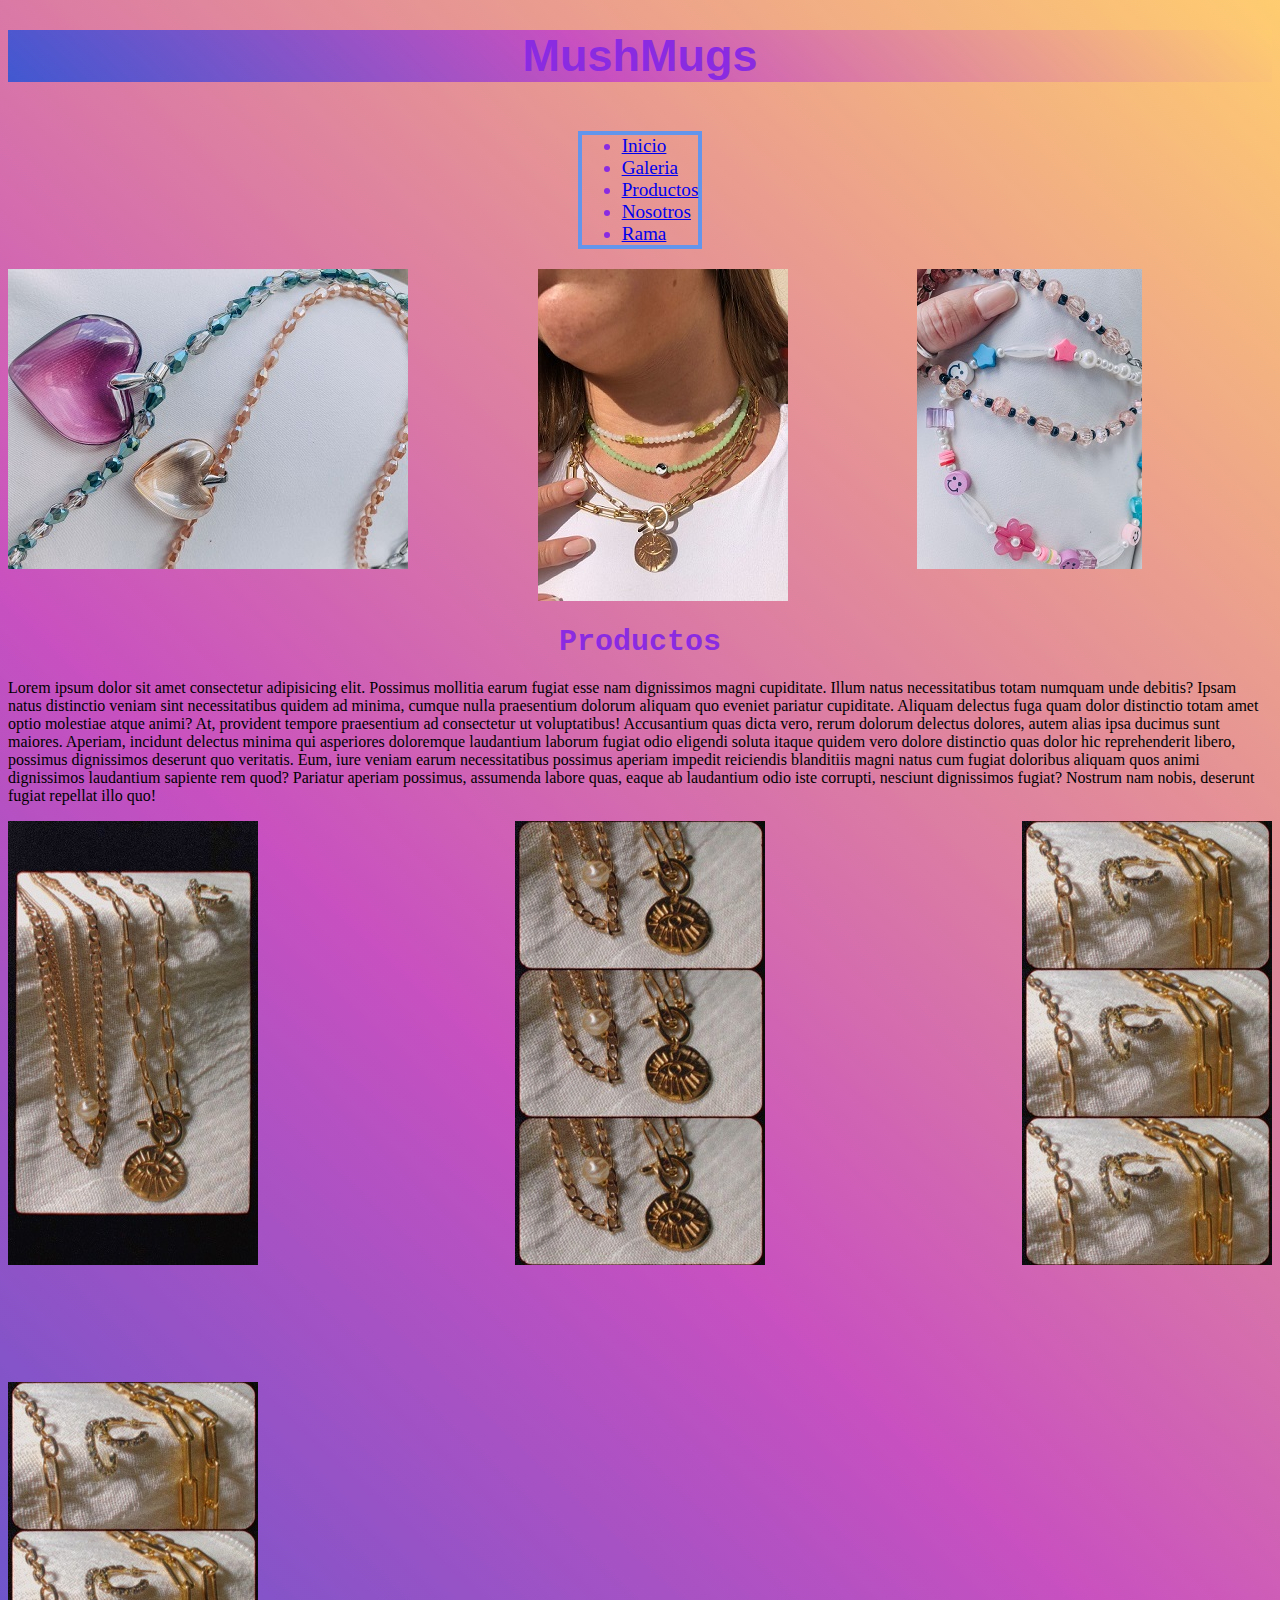
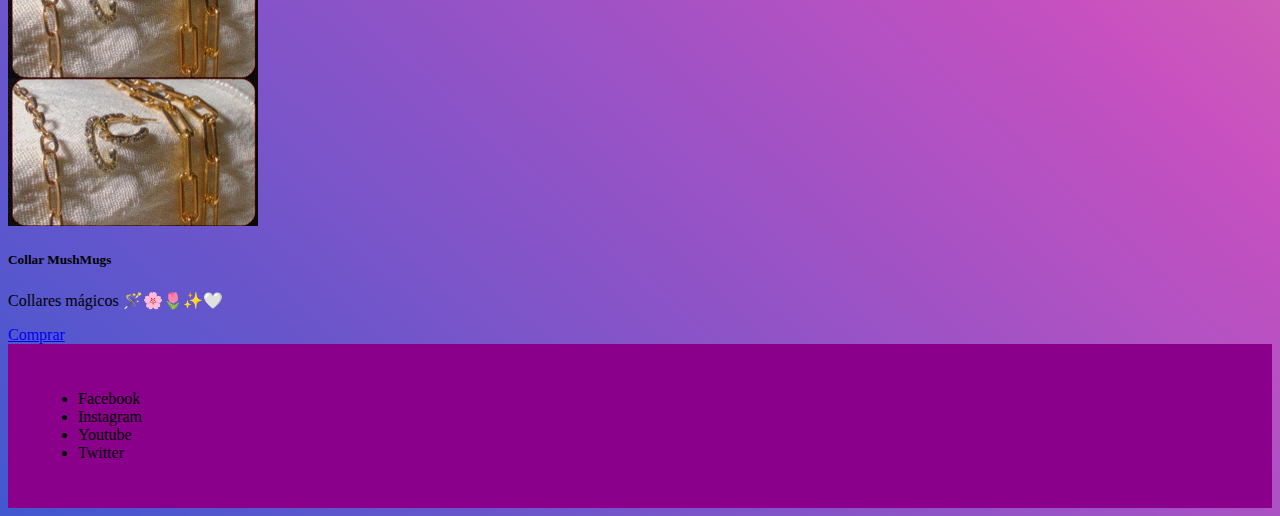
<file: index.html>
<!DOCTYPE html>
<html lang="en">
<head>
    <meta charset="UTF-8">
    <meta http-equiv="X-UA-Compatible" content="IE=edge">
    <meta name="viewport" content="width=device-width, initial-scale=1.0">
    <link href="https://cdn.jsdelivr.net/npm/bootstrap@5.1.3/dist/css/bootstrap.min.css" rel="stylesheet" integrity="sha384-1BmE4kWBq78iYhFldvKuhfTAU6auU8tT94WrHftjDbrCEXSU1oBoqyl2QvZ6jIW3" crossorigin="anonymous">
    <link rel="stylesheet" href="style.css">
    <title>Grids</title>
</head>
<body>
    <div class="inicio-fondo">
        <h1>
            MushMugs
        </h1>

    </div>
    <nav class="navegacion">
        <ul>
            <li><a href="#inicio">Inicio</a></li>
            <li><a href="galeria.html">Galeria</a></li>
            <li><a href="#productos">Productos</a></li>
            <li><a href="#nosotros">Nosotros</a></li>
            <li><a href="rama.html">Rama</a></li>
        </ul>

    </nav>
    <section class="iniciopag" id="inicio" >
      <div class="uno"><img src="img/inicio1 (1).jpeg" alt=""></div>
      <div class="dos"><img src="img/WhatsApp Image 2022-08-13 at 10.03.05 PM.jpeg" alt=""></div>
      <div class="tres"><img src="img/inicio1 (2).jpeg" alt=""></div>
    </section>
    <div class="txt">
        <h1>Productos</h1>
        <p>Lorem ipsum dolor sit amet consectetur adipisicing elit. Possimus mollitia earum fugiat esse nam dignissimos magni cupiditate. Illum natus necessitatibus totam numquam unde debitis? Ipsam natus distinctio veniam sint necessitatibus quidem ad minima, cumque nulla praesentium dolorum aliquam quo eveniet pariatur cupiditate. Aliquam delectus fuga quam dolor distinctio totam amet optio molestiae atque animi? At, provident tempore praesentium ad consectetur ut voluptatibus! Accusantium quas dicta vero, rerum dolorum delectus dolores, autem alias ipsa ducimus sunt maiores. Aperiam, incidunt delectus minima qui asperiores doloremque laudantium laborum fugiat odio eligendi soluta itaque quidem vero dolore distinctio quas dolor hic reprehenderit libero, possimus dignissimos deserunt quo veritatis. Eum, iure veniam earum necessitatibus possimus aperiam impedit reiciendis blanditiis magni natus cum fugiat doloribus aliquam quos animi dignissimos laudantium sapiente rem quod? Pariatur aperiam possimus, assumenda labore quas, eaque ab laudantium odio iste corrupti, nesciunt dignissimos fugiat? Nostrum nam nobis, deserunt fugiat repellat illo quo!</p>
    </div>
    <section class="productos" id="productos">
       
        <div class="p1"><img src="img/productos (1).jpeg" alt=""></div>
        <div class="p2"><img src="img/productos (2).jpeg" alt=""></div>
        <div class="p3"><img src="img/productos (3).jpeg" alt=""></div>
        <div class="card" style="width: 18rem;">
            <img src="img/productos (3).jpeg" class="card-img-top" alt="...">
            <div class="card-body">
              <h5 class="card-title">Collar MushMugs</h5>
              <p class="card-text">Collares mágicos 🪄🌸🌷✨🤍</p>
              <a href="#" class="btn btn-primary">Comprar</a>
            </div>
            
          </div>

    </section>
    
    <footer id="nosotros">
        <ul>
            <li>Facebook</li>
            <li>Instagram</li>
            <li>Youtube</li>
            <li>Twitter</li>
        </ul>

    </footer>


    <script src="https://cdn.jsdelivr.net/npm/bootstrap@5.1.3/dist/js/bootstrap.bundle.min.js" integrity="sha384-ka7Sk0Gln4gmtz2MlQnikT1wXgYsOg+OMhuP+IlRH9sENBO0LRn5q+8nbTov4+1p" crossorigin="anonymous"></script> 
</body>
</html>
</file>
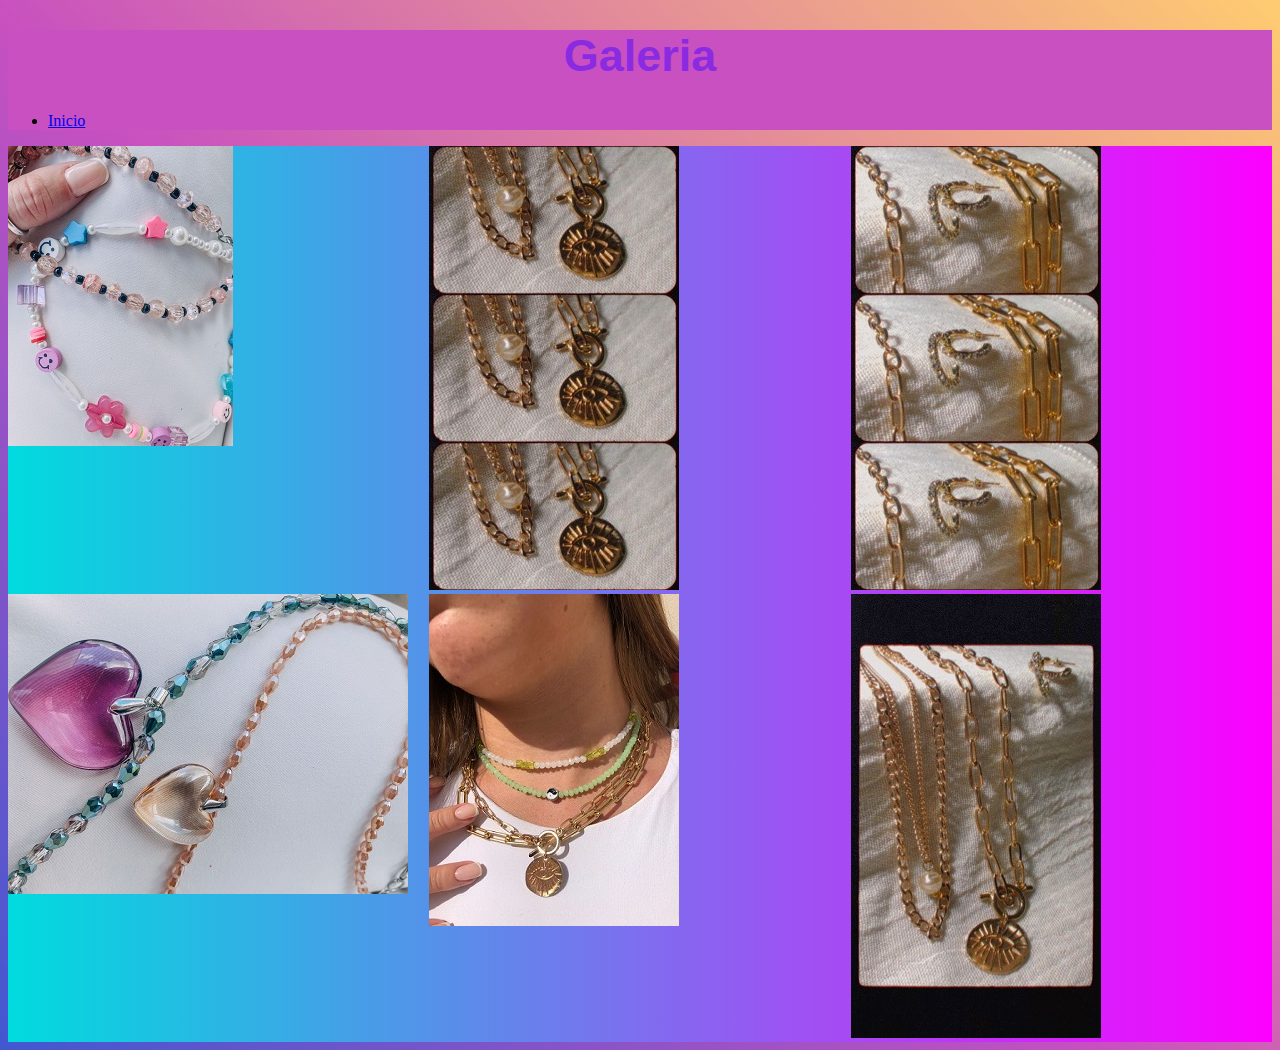
<file: galeria.html>
<!DOCTYPE html>
<html lang="en">
<head>
    <meta charset="UTF-8">
    <meta http-equiv="X-UA-Compatible" content="IE=edge">
    <meta name="viewport" content="width=device-width, initial-scale=1.0">
    <link href="https://cdn.jsdelivr.net/npm/bootstrap@5.1.3/dist/css/bootstrap.min.css" rel="stylesheet" integrity="sha384-1BmE4kWBq78iYhFldvKuhfTAU6auU8tT94WrHftjDbrCEXSU1oBoqyl2QvZ6jIW3" crossorigin="anonymous">
    <link rel="stylesheet" href="style.css">
    <title>Document</title>
</head>
<body class="galeria-body">
    <div class="fondogaleria">
        <h1>Galeria</h1>
        <ul><li><a href="index.html">Inicio</a></li></ul>
    </div>
   <section class="galeria" id="galeria">
    <div class="gal1"><img src="img/inicio1 (2).jpeg" alt=""></div>
    <div class="gal2"><img src="img/productos (2).jpeg" alt=""></div>
    <div class="gal3"><img src="img/productos (3).jpeg" alt=""></div>
    <div class="gal4"><img src="img/inicio1 (1).jpeg" alt=""></div>
    <div class="gal5"><img src="img/WhatsApp Image 2022-08-13 at 10.03.05 PM.jpeg" alt=""></div>
    <div class="gal6"><img src="img/productos (1).jpeg" alt=""></div>
   </section>
   <script src="https://cdn.jsdelivr.net/npm/bootstrap@5.1.3/dist/js/bootstrap.bundle.min.js" integrity="sha384-ka7Sk0Gln4gmtz2MlQnikT1wXgYsOg+OMhuP+IlRH9sENBO0LRn5q+8nbTov4+1p" crossorigin="anonymous"></script>
</body>
</html>
</file>
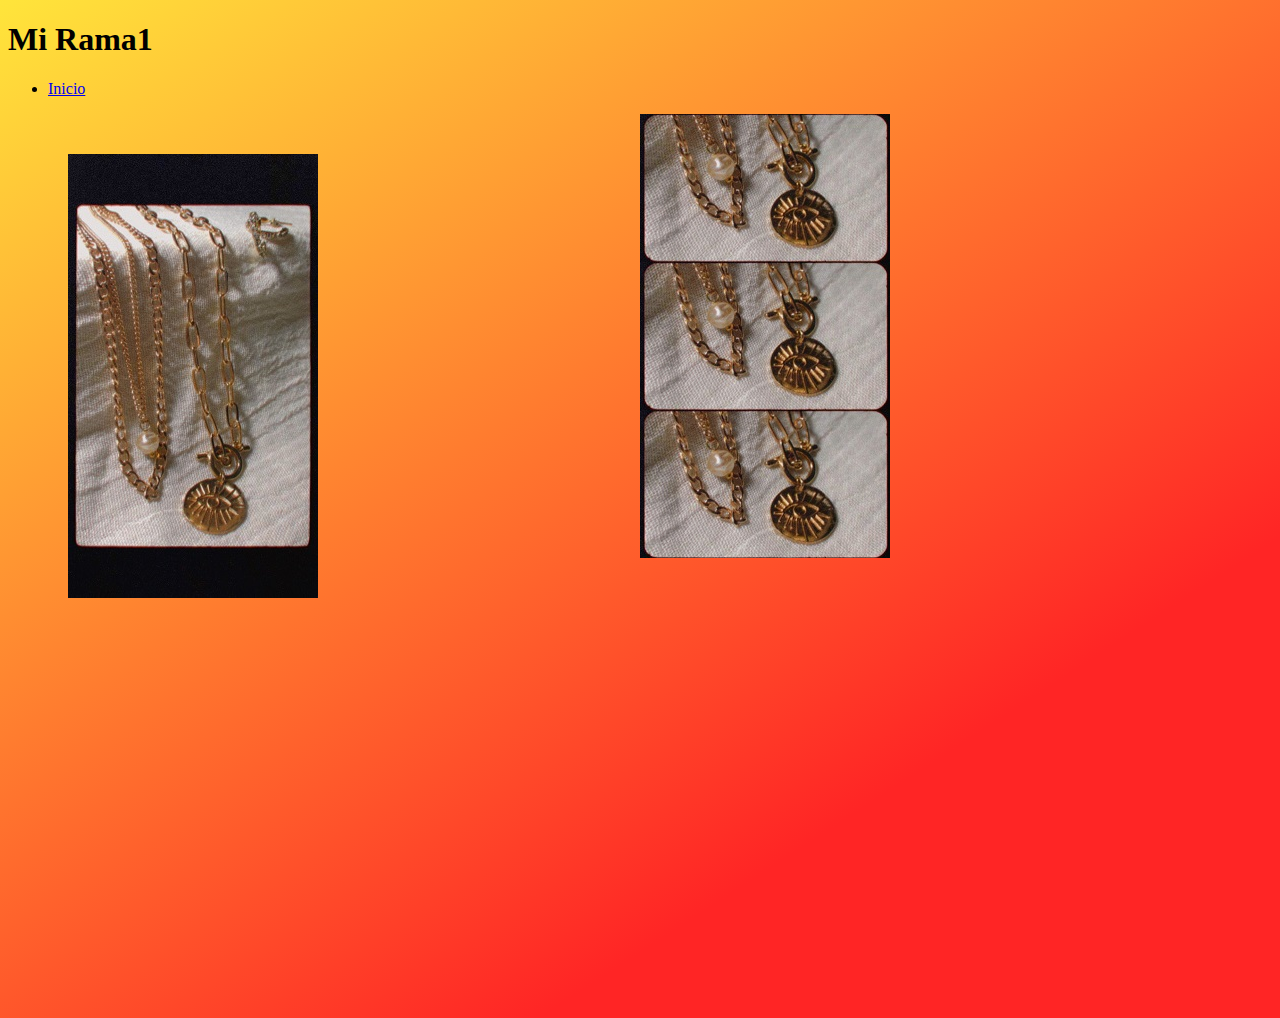
<file: rama.html>
<!DOCTYPE html>
<html lang="en">
<head>
    <meta charset="UTF-8">
    <meta http-equiv="X-UA-Compatible" content="IE=edge">
    <meta name="viewport" content="width=device-width, initial-scale=1.0">
    <title>Document</title>
    <link href="https://cdn.jsdelivr.net/npm/bootstrap@5.1.3/dist/css/bootstrap.min.css" rel="stylesheet" integrity="sha384-1BmE4kWBq78iYhFldvKuhfTAU6auU8tT94WrHftjDbrCEXSU1oBoqyl2QvZ6jIW3" crossorigin="anonymous">
    <link rel="stylesheet" href="style.css">
</head>
<body class="rama">
    <section id="rama12">
        <H1>Mi Rama1</H1>
        <ul><li><a href="index.html">Inicio</a></li></ul>
    </section>
    <section class="ramaimg">
        <div class="rama13">
            <img src="img/productos (1).jpeg" alt="">
        </div>
        <div class="rama14">
            <img src="img/productos (2).jpeg" alt="">
        </div>
        
    </section>
    
    
    <script src="https://cdn.jsdelivr.net/npm/bootstrap@5.1.3/dist/js/bootstrap.bundle.min.js" integrity="sha384-ka7Sk0Gln4gmtz2MlQnikT1wXgYsOg+OMhuP+IlRH9sENBO0LRn5q+8nbTov4+1p" crossorigin="anonymous"></script>
</body>
</html>
</file>
<file: style.css>
body{
    background-color: #4158D0;
background-image: linear-gradient(43deg, #4158D0 0%, #C850C0 46%, #FFCC70 100%);

}

.inicio-fondo h1 {
text-align: center;
font-size: 45px;
font-family: 'Gill Sans', 'Gill Sans MT', Calibri, 'Trebuchet MS', sans-serif;
color: blueviolet;
background-image: linear-gradient(43deg, #4158D0 0%, #C850C0 46%, #FFCC70 100%);
}
.inicio-fondo{
    background-color: #4158D0;
background-image: linear-gradient(43deg, #4158D0 0%, #C850C0 46%, #FFCC70 100%);

}


.navegacion{
    display: flex;
    flex-direction: row;
    justify-content: center;
    flex-wrap: wrap;
}
.navegacion ul{
    font-size: larger;
    border: 4px cornflowerblue solid;
    color: blueviolet;
}
.iniciopag{
    display: grid;
    grid-template-columns: 1fr 1fr
    grid-template-rows: 1fr 1fr;
    grid-template-areas: 
    "img1 img2 img3";

}
.uno{
grid-area: img1;
}
.dos{
grid-area: img2;
}
.tres{
    grid-area: img3;

}
.txt h1{
    font-size: 30px;
    font-family: 'Courier New', Courier, monospace;
    text-align: center;
    color: blueviolet; ;
}
.productos h1{
    font-size: 30px;
    font-family: 'Courier New', Courier, monospace;
    text-align: center;
    color: blueviolet;
}
.productos{
    display: grid;
    grid-template-columns: 1fr 1fr;
    grid-template-rows: 1fr 1fr;
    grid-template-areas: 
    "prod1 prod2 prod3";
}
.p1{
grid-area: prod1;
}
.p2{
grid-area: prod2;
}
.p3{
grid-area: prod3;
}
footer{
  padding: 30px;  
  background-color: darkmagenta;
  position: sticky;
  bottom: top
  ;
}
footer{
    display: flex;
    flex-direction: column;
   justify-content: center;
}
.galeria{
    display: grid;
    grid-template-columns: 1fr 1fr 1fr;
    grid-template-rows: 1fr 1fr;
    grid-template-areas: 
    "img1 img2 img3"
    "img4 img5 img6"
   ;
    
}
.galeria{
    background-color: #00DBDE;
background-image: linear-gradient(90deg, #00DBDE 0%, #FC00FF 100%);

}
.gal1{
    grid-area: img1;
}
.gal2{
    grid-area: img2;
}
.gal3{
    grid-area: img3;
}
.gal4{
    grid-area: img4;
}
.gal5{
    grid-area: img5;
}
.gal6{
    grid-area: img6;
}
@media only screen and (max-width:768px) {
    
}
@media only screen and (max-width:576px) {
    
}
.fondogaleria{
    background-color: #C850C0;
}
.fondogaleria h1{
    font-size: 45px;
    font-family: 'Franklin Gothic Medium', 'Arial Narrow', Arial, sans-serif;
    color: blueviolet;
    text-align: center;
}
.rama{
    background-color: #FFE53B;
    background-image: linear-gradient(147deg, #FFE53B 0%, #FF2525 74%);
    }
.rama13{
    height: 150px;
    width: 100px;
    background-color: #FFE53B;
background-image: linear-gradient(147deg, #FFE53B 0%, #FF2525 74%);

    margin: 40px 60px;
}
.rama13 :hover{
    transform: scale(1.25);
}
.ramaimg{
    display: grid;
    grid-template-columns: 1fr 1fr;
    grid-template-rows: 1fr 1fr;
    grid-template-areas: 
    "ramaimg1 ramaimg2"
}
.rama13{
    grid-area: ramaimg1;
}
.rama14{
    grid-area: ramaimg2;
}
.rama14 :hover{
    transform: scale(1.25);
}
.card{
    align-items: center;
}
</file>
